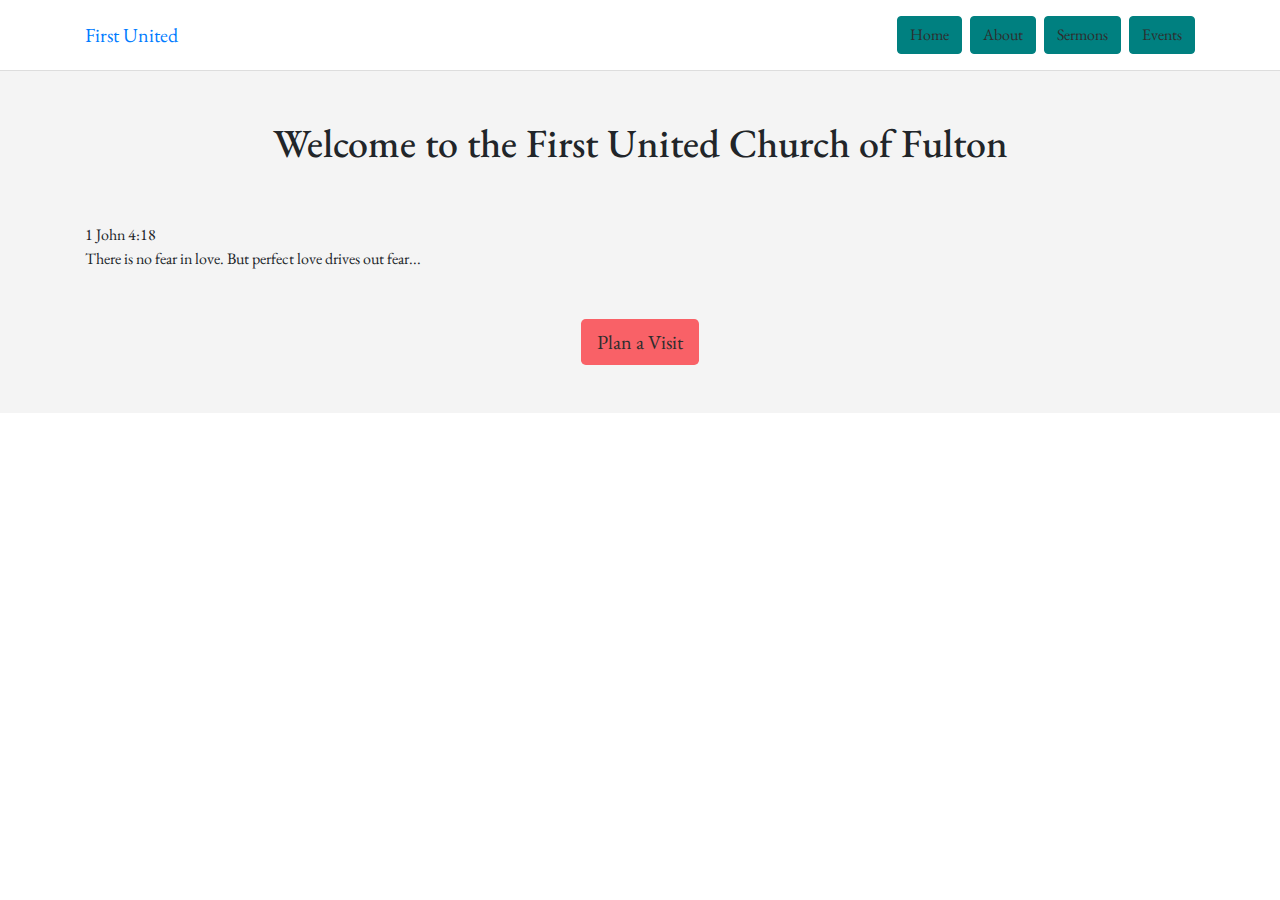
<file: index.html>
<!DOCTYPE html>
<html lang="en">
    <head>
        <meta charset="utf-8">
        <meta name="viewport" content="width=device-width, initial-scale=1.0">

        
        <!--Below is the import for bootstrap stylesheet-->
        <link rel="stylesheet" href="https://cdn.jsdelivr.net/npm/bootstrap@4.3.1/dist/css/bootstrap.min.css" integrity="sha384-ggOyR0iXCbMQv3Xipma34MD+dH/1fQ784/j6cY/iJTQUOhcWr7x9JvoRxT2MZw1T" crossorigin="anonymous">
        <!--This is an import for your own stylesheet-->
        <link rel="stylesheet" href="styles.css">
        <!-- Google font style sheet -->
        <link href="https://fonts.googleapis.com/css2?family=EB+Garamond&display=swap" rel="stylesheet" >
        
        
    </head>
    <body>
        <!-- links to other pages -->
        <div class="navbar navbar-expand-md navbar-custom">
            <div class="container">
                <a class="navbar-brand fw-bold" href="#">First United</a>
                <div class="d-flex">
                    <a href="#" class="btn btn-primary">Home</a>
                    <a href="#" class="btn btn-primary">About</a>
                    <a href="#" class="btn btn-primary">Sermons</a>
                    <a href="#" class="btn btn-primary">Events</a>
                </div>
            </div>
        </div>
        
        <!--daily scripture hero section-->
        <section class="py-5" style="background-color: #F4F4F4;">
            <div class="container" id="hero">
                <div class="row" style="justify-content:center">
                    <h1>Welcome to the First United Church of Fulton</h1>
                </div>
                <div class="row mt-5">
                    <div class="col-sm-5" id="chapVerse"></div>
                </div>
                <div class="row">
                    <div class="col-sm-5" id="scripture"></div>
                </div>
                <div class="row mt-5" style="justify-content:center;">
                    <a class="btn btn-accent btn-lg">Plan a Visit</a>
                </div>
            </div>
        </section>

        
        <!--import bootstrap jquery, popperjs, javascript before ending body tag-->
        <script src="scripts.js"></script>
        <script src="https://code.jquery.com/jquery-3.3.1.slim.min.js" integrity="sha384-q8i/X+965DzO0rT7abK41JStQIAqVgRVzpbzo5smXKp4YfRvH+8abtTE1Pi6jizo" crossorigin="anonymous"></script>
        <script src="https://cdn.jsdelivr.net/npm/popper.js@1.14.7/dist/umd/popper.min.js" integrity="sha384-UO2eT0CpHqdSJQ6hJty5KVphtPhzWj9WO1clHTMGa3JDZwrnQq4sF86dIHNDz0W1" crossorigin="anonymous"></script>
        <script src="https://cdn.jsdelivr.net/npm/bootstrap@4.3.1/dist/js/bootstrap.min.js" integrity="sha384-JjSmVgyd0p3pXB1rRibZUAYoIIy6OrQ6VrjIEaFf/nJGzIxFDsf4x0xIM+B07jRM" crossorigin="anonymous"></script>
    </body>
</file>
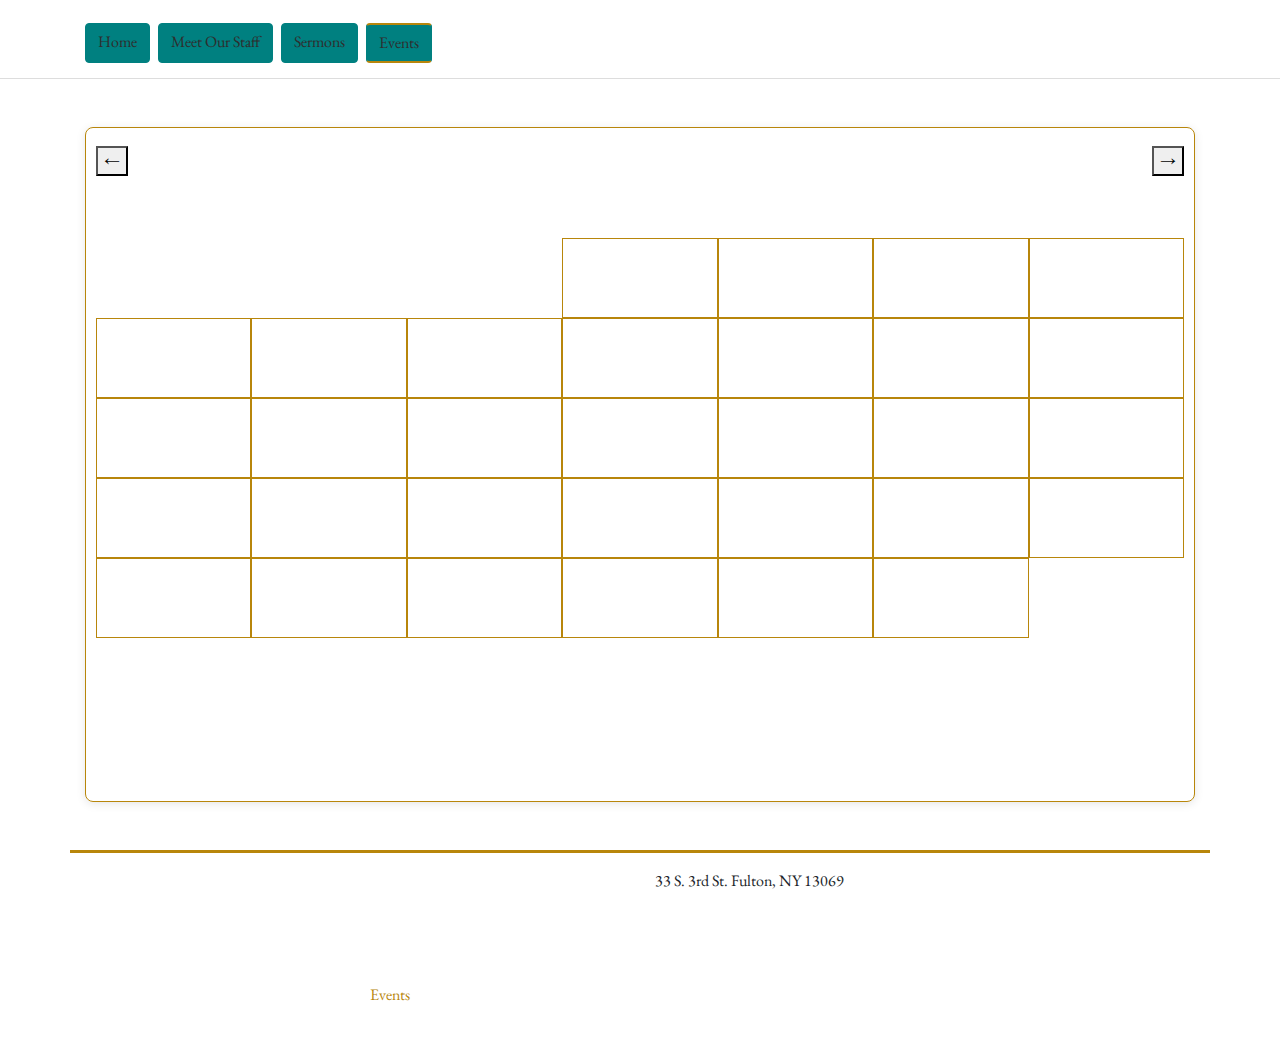
<file: events.html>
<!DOCTYPE html>
<html lang="en">
    <head>
        <meta charset="utf-8">
        <meta name="viewport" content="width=device-width, initial-scale=1.0">

        
        <!--Below is the import for bootstrap stylesheet-->
        <link rel="stylesheet" href="https://cdn.jsdelivr.net/npm/bootstrap@4.3.1/dist/css/bootstrap.min.css" integrity="sha384-ggOyR0iXCbMQv3Xipma34MD+dH/1fQ784/j6cY/iJTQUOhcWr7x9JvoRxT2MZw1T" crossorigin="anonymous">
        <!--This is an import for your own stylesheet-->
        <link rel="stylesheet" href="styles.css">
        <link rel="stylesheet" href="eventstyles.css">
        <!-- Google font style sheet -->
        <link href="https://fonts.googleapis.com/css2?family=EB+Garamond&display=swap" rel="stylesheet" >
        
        
    </head>
    <body>
        <div id="fb-root"></div>
        <script async defer crossorigin="anonymous" src="https://connect.facebook.net/en_US/sdk.js#xfbml=1&version=v22.0"></script>

        <!-- nav section -->
        <section class="py-2">
            <div class="navbar navbar-expand-md navbar-custom">
                <div class="container" id="navbar">
                    <div class="d-flex">
                        <a href="index.html" class="btn btn-primary">Home</a>
                        <a href="staff.html" class="btn btn-primary">Meet Our Staff</a>
                        <a href="sermons.html" class="btn btn-primary">Sermons</a>
                        <a href="events.html" class="btn btn-primary"
                        style="border-top:2px solid #B8860B; border-bottom: 2px solid #B8860B; pointer-events: none;">
                        Events</a>
                    </div>
                </div>
            </div>
        </section>

        <section class="py-2">
            <div class="container" id="calendarDiv">
                <div class="calendar">
                    <div class="calendar-header">
                      <button id="prev">&#8592;</button>
                      <h2 id="monthYear"></h2>
                      <button id="next">&#8594;</button>
                    </div>
                    <div class="calendar-body">
                      <div class="day-names">
                        <div>Sun</div><div>Mon</div><div>Tue</div><div>Wed</div><div>Thu</div><div>Fri</div><div>Sat</div>
                      </div>
                      <div class="dates" id="calendarDates">
                        <!-- Dates will be injected here -->
                      </div>
                    </div>
                  </div>
            </div>
        </section>

        <!-- footer section -->
        <footer class="py-2">
            <div class="container mb-4">
                <div class="row">
                    
                </div>
                <div class="row">    
                    <div class="col-sm-3">
                        <h3 style="color: white;">Contact Us:</h3>
                        
                        <!-- person 1 -->
                        <span style="color:white;">Person 1</span>
                        <span style="color:white;">:  </span>
                        <span><a href="mailto:person1@email.com" style="color:white;">person1@email.com</a></span>
                        <!-- person 2 -->
                        <br>
                        <span style="color:white;">Person 2</span>
                        <span style="color:white;">:  </span>
                        <span><a href="mailto:person2@email.com" style="color:white;">person2@email.com</a></span>
                        <!-- person 3 -->
                        <br>
                        <span style="color:white;">Person 3</span>
                        <span style="color:white;">:  </span>
                        <span><a href="mailto:person3@email.com" style="color:white;">person3@email.com</a></span>
                        <!-- person 4 -->
                        <br>
                        <span style="color:white;">Person 4</span>
                        <span style="color:white;">:  </span>
                        <span><a href="mailto:person4@email.com" style="color:white;">person4@email.com</a></span>
                        
                    </div>
                    <div class="col-sm-3">
                        <h3 style="color: white">Site Map:</h3>
                        <a href="index.html"style="color: white">Home</a><br>
                        <a href="staff.html" style="color: white;">Meet Our Staff</a><br>
                        <a href="sermons.html" style="color: white;">Sermons</a><br>
                        <a href="events.html" style="pointer-events: none; color: #B8860B">Events</a>
                    </div>
                    <div class="col-sm-6" id="addressPhone">
                        <span>33 S. 3rd St. Fulton, NY 13069</span><br>
                        <a href="tel:+13155927347" style="color:white">(315)592-7347</a>
                    </div>
                </div>
            </div>
        </footer>

        
        <!--import bootstrap jquery, popperjs, javascript before ending body tag-->
        <script src="calendar.js"></script>
        <script src="https://code.jquery.com/jquery-3.3.1.slim.min.js" integrity="sha384-q8i/X+965DzO0rT7abK41JStQIAqVgRVzpbzo5smXKp4YfRvH+8abtTE1Pi6jizo" crossorigin="anonymous"></script>
        <script src="https://cdn.jsdelivr.net/npm/popper.js@1.14.7/dist/umd/popper.min.js" integrity="sha384-UO2eT0CpHqdSJQ6hJty5KVphtPhzWj9WO1clHTMGa3JDZwrnQq4sF86dIHNDz0W1" crossorigin="anonymous"></script>
        <script src="https://cdn.jsdelivr.net/npm/bootstrap@4.3.1/dist/js/bootstrap.min.js" integrity="sha384-JjSmVgyd0p3pXB1rRibZUAYoIIy6OrQ6VrjIEaFf/nJGzIxFDsf4x0xIM+B07jRM" crossorigin="anonymous"></script>

    </body>
</html>
</file>
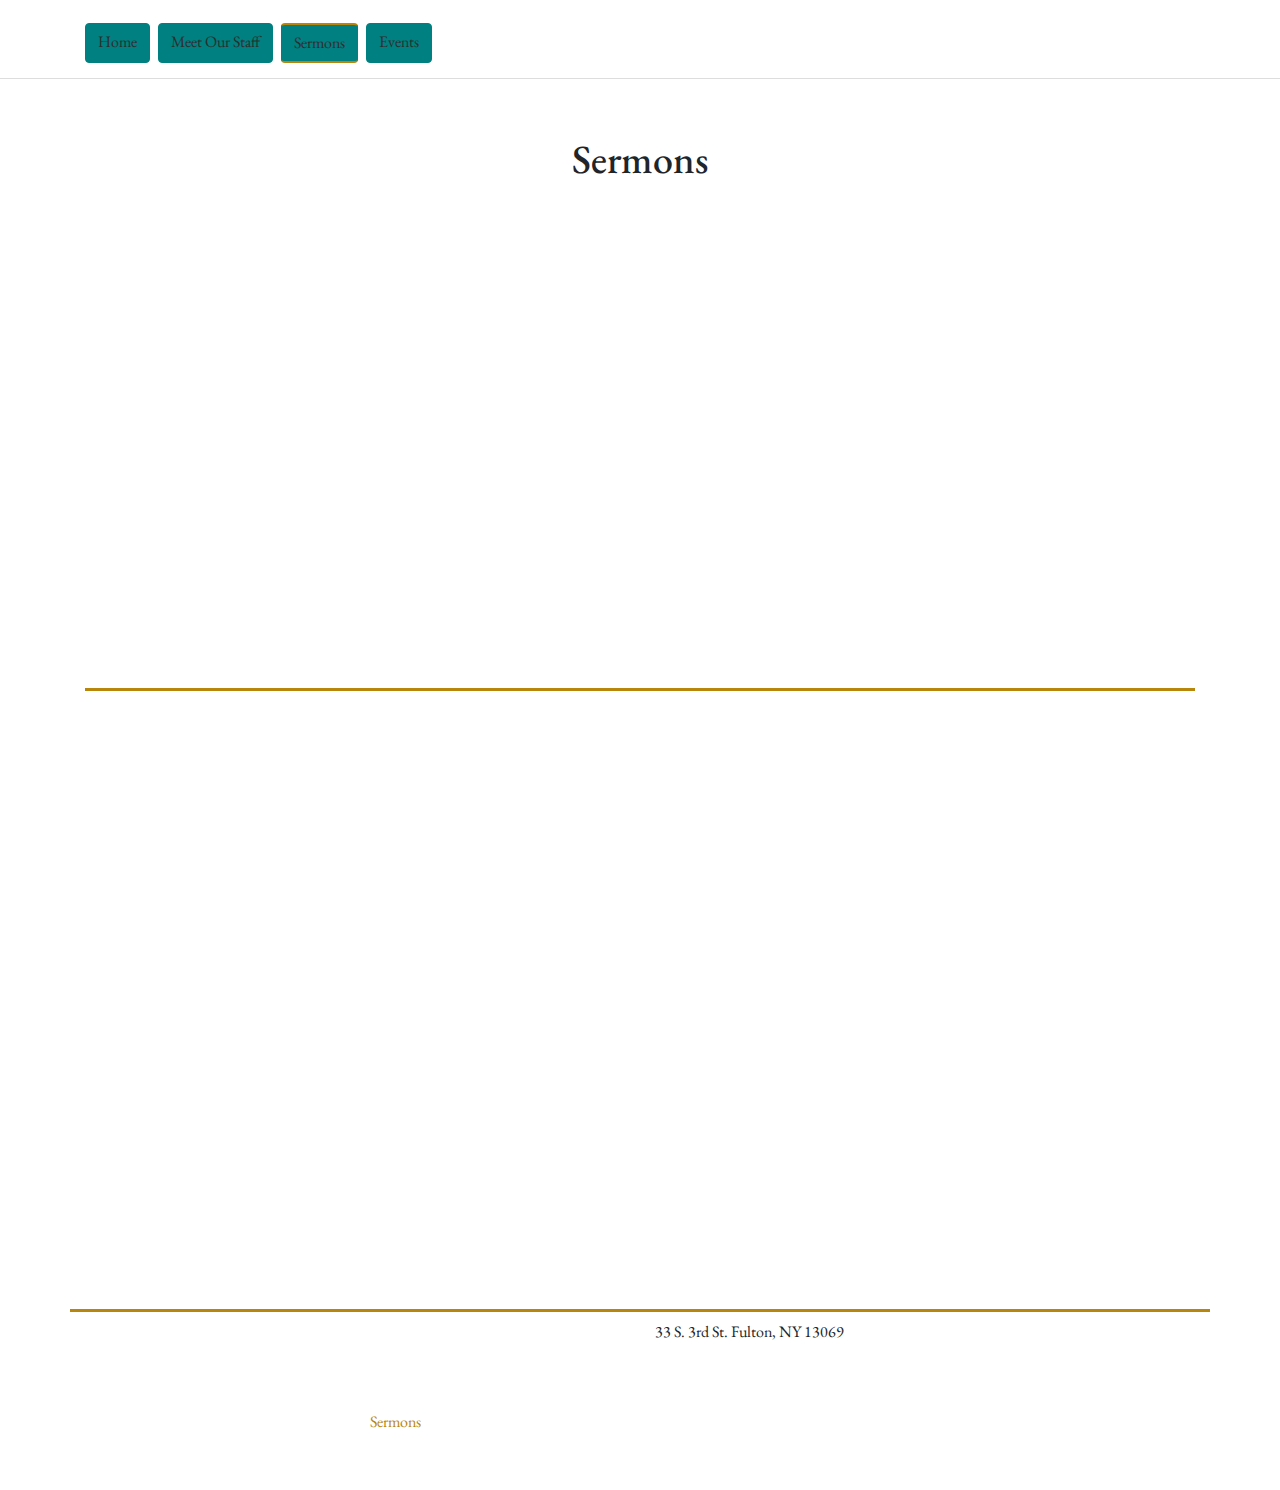
<file: sermons.html>
<!DOCTYPE html>
<html lang="en">
    <head>
        <meta charset="utf-8">
        <meta name="viewport" content="width=device-width, initial-scale=1.0">

        
        <!--Below is the import for bootstrap stylesheet-->
        <link rel="stylesheet" href="https://cdn.jsdelivr.net/npm/bootstrap@4.3.1/dist/css/bootstrap.min.css" integrity="sha384-ggOyR0iXCbMQv3Xipma34MD+dH/1fQ784/j6cY/iJTQUOhcWr7x9JvoRxT2MZw1T" crossorigin="anonymous">
        <!--This is an import for your own stylesheet-->
        <link rel="stylesheet" href="styles.css">
        <link rel="stylesheet" href="sermonstyles.css">
        <!-- Google font style sheet -->
        <link href="https://fonts.googleapis.com/css2?family=EB+Garamond&display=swap" rel="stylesheet" >
        
        
    </head>
    <body>
        <div id="fb-root"></div>
        <script async defer crossorigin="anonymous" src="https://connect.facebook.net/en_US/sdk.js#xfbml=1&version=v22.0"></script>

        <!-- nav section -->
        <section class="py-2">
            <div class="navbar navbar-expand-md navbar-custom">
                <div class="container" id="navbar">
                    <div class="d-flex">
                        <a href="index.html" class="btn btn-primary">Home</a>
                        <a href="staff.html" class="btn btn-primary">Meet Our Staff</a>
                        <a href="sermons.html" class="btn btn-primary"
                        style="border-top:2px solid #B8860B; border-bottom: 2px solid #B8860B; pointer-events: none;">
                        Sermons</a>
                        <a href="events.html" class="btn btn-primary">Events</a>
                    </div>
                </div>
            </div>
        </section>
        
        <!-- videos section -->
        <div class="container py-5" style="text-align:center; border-bottom: 3px solid #B8860B;">
            <h1>Sermons</h1>
            <div id="liveStreamContainer" style="padding-bottom: 2rem; border-bottom: 3px solid #B8860B;"></div>
            <div id="pastStreamsContainer"></div>        
        </div>

        <!-- footer section -->
        <footer class="py-2">
            <div class="container mb-4">
                <div class="row">
                    
                </div>
                <div class="row">    
                    <div class="col-sm-3">
                        <h3 style="color: white;">Contact Us:</h3>
                        
                        <!-- person 1 -->
                        <span style="color:white;">Person 1</span>
                        <span style="color:white;">:  </span>
                        <span><a href="mailto:person1@email.com" style="color:white;">person1@email.com</a></span>
                        <!-- person 2 -->
                        <br>
                        <span style="color:white;">Person 2</span>
                        <span style="color:white;">:  </span>
                        <span><a href="mailto:person2@email.com" style="color:white;">person2@email.com</a></span>
                        <!-- person 3 -->
                        <br>
                        <span style="color:white;">Person 3</span>
                        <span style="color:white;">:  </span>
                        <span><a href="mailto:person3@email.com" style="color:white;">person3@email.com</a></span>
                        <!-- person 4 -->
                        <br>
                        <span style="color:white;">Person 4</span>
                        <span style="color:white;">:  </span>
                        <span><a href="mailto:person4@email.com" style="color:white;">person4@email.com</a></span>
                        
                    </div>
                    <div class="col-sm-3">
                        <h3 style="color: white">Site Map:</h3>
                        <a href="index.html"style="color:white">Home</a><br>
                        <a href="staff.html" style="color: white;">Meet Our Staff</a><br>
                        <a href="sermons.html" style="pointer-events: none; color: #B8860B">Sermons</a><br>
                        <a href="events.html" style="color:white;">Events</a>
                    </div>
                    <div class="col-sm-6" id="addressPhone">
                        <span>33 S. 3rd St. Fulton, NY 13069</span><br>
                        <a href="tel:+13155927347" style="color:white">(315)592-7347</a>
                    </div>
                </div>
            </div>
        </footer>

        
        <!--import bootstrap jquery, popperjs, javascript before ending body tag-->
        <script src="sermonscript.js"></script>
        <script src="https://code.jquery.com/jquery-3.3.1.slim.min.js" integrity="sha384-q8i/X+965DzO0rT7abK41JStQIAqVgRVzpbzo5smXKp4YfRvH+8abtTE1Pi6jizo" crossorigin="anonymous"></script>
        <script src="https://cdn.jsdelivr.net/npm/popper.js@1.14.7/dist/umd/popper.min.js" integrity="sha384-UO2eT0CpHqdSJQ6hJty5KVphtPhzWj9WO1clHTMGa3JDZwrnQq4sF86dIHNDz0W1" crossorigin="anonymous"></script>
        <script src="https://cdn.jsdelivr.net/npm/bootstrap@4.3.1/dist/js/bootstrap.min.js" integrity="sha384-JjSmVgyd0p3pXB1rRibZUAYoIIy6OrQ6VrjIEaFf/nJGzIxFDsf4x0xIM+B07jRM" crossorigin="anonymous"></script>
    </body>
</file>
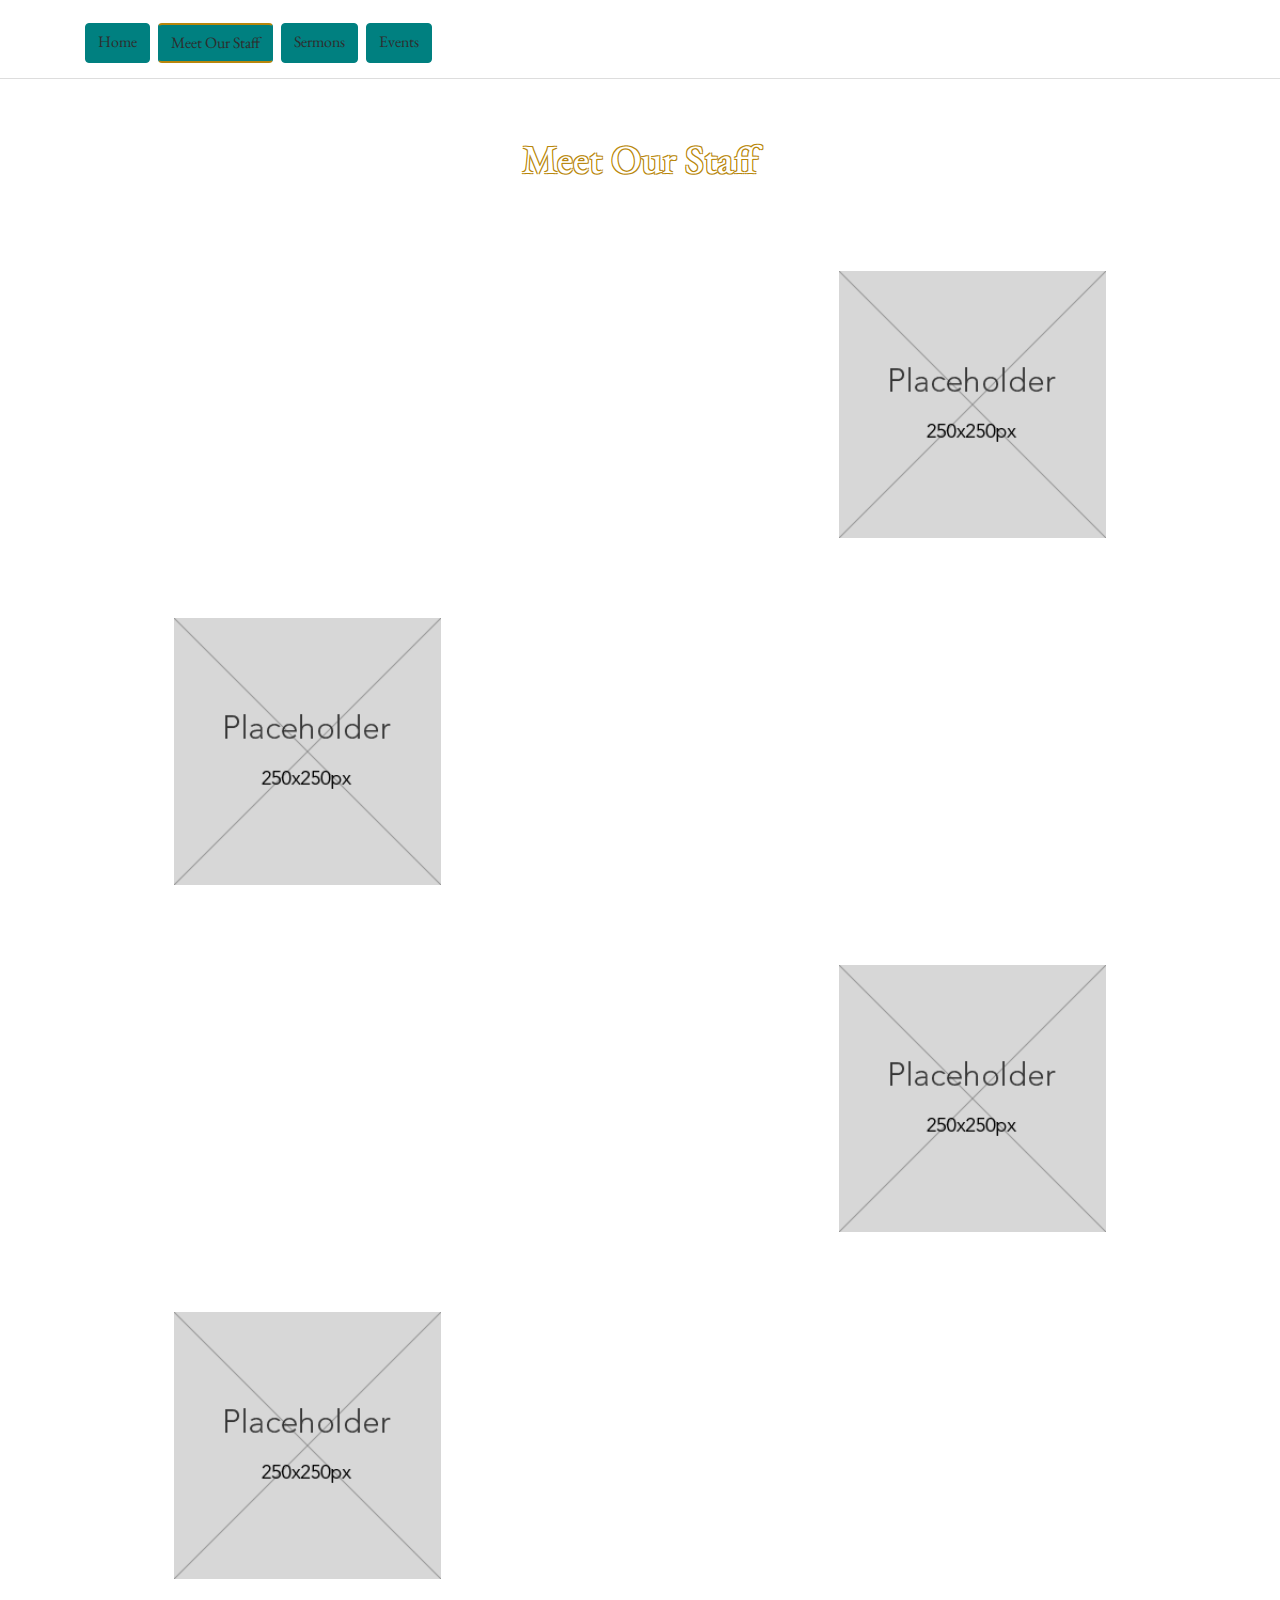
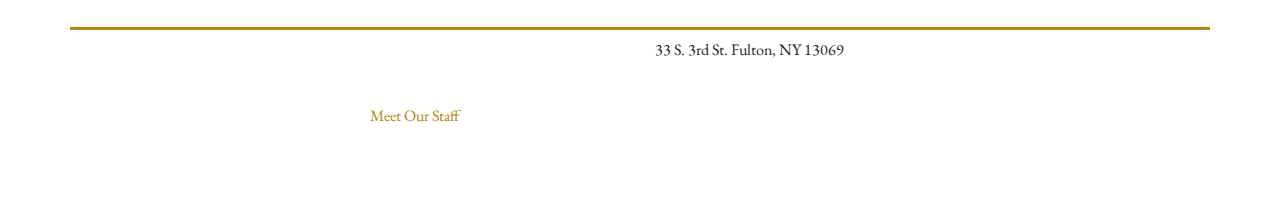
<file: staff.html>
<!DOCTYPE html>
<html lang="en">
    <head>
        <meta charset="utf-8">
        <meta name="viewport" content="width=device-width, initial-scale=1.0">

        
        <!--Below is the import for bootstrap stylesheet-->
        <link rel="stylesheet" href="https://cdn.jsdelivr.net/npm/bootstrap@4.3.1/dist/css/bootstrap.min.css" integrity="sha384-ggOyR0iXCbMQv3Xipma34MD+dH/1fQ784/j6cY/iJTQUOhcWr7x9JvoRxT2MZw1T" crossorigin="anonymous">
        <!--This is an import for your own stylesheet-->
        <link rel="stylesheet" href="styles.css">
        <link rel="stylesheet" href="staffstyle.css">
        <!-- Google font style sheet -->
        <link href="https://fonts.googleapis.com/css2?family=EB+Garamond&display=swap" rel="stylesheet" >
        
        
    </head>
    <body>
        <!-- nav section -->
        <section class="py-2">
            <div class="navbar navbar-expand-md navbar-custom">
                <div class="container" id="navbar">
                    <div class="d-flex">
                        <a href="index.html" class="btn btn-primary">Home</a>
                        <a href="staff.html" class="btn btn-primary"
                        style="border-top:2px solid #B8860B; border-bottom: 2px solid #B8860B; pointer-events: none;">
                        Meet Our Staff</a>
                        <a href="sermons.html" class="btn btn-primary">Sermons</a>
                        <a href="events.html" class="btn btn-primary">Events</a>
                    </div>
                </div>
            </div>
        </section>

        <!-- staff section -->
        <section class="pt-5">
            <div class="container" style="border-bottom: 3px solid #B8860B;">
                <div class="row" style="justify-content:center">
                    <h1 style="color: white; text-shadow: -.07rem -.07rem 0 #B8860B, .07rem -.07rem 0 #B8860B, -.07rem .07rem 0 #B8860B, .07rem .07rem 0 #B8860B; ">
                        Meet Our Staff
                    </h1>
                </div>
                <!-- first church member -->
                <div class="row mt-5" id="personOne">
                    <div class="col-sm-7" style="color: white;">
                        Lorem ipsum dolor sit amet, consectetur adipiscing elit, sed do eiusmod tempor incididunt ut labore et 
                        dolore magna aliqua. Ut enim ad minim veniam, quis nostrud exercitation ullamco laboris nisi ut aliquip 
                        ex ea commodo consequat. Duis aute irure dolor in reprehenderit in voluptate velit esse cillum dolore eu 
                        fugiat nulla pariatur. Excepteur sint occaecat cupidatat non proident, sunt in culpa qui officia deserunt 
                        mollit anim id est laborum.
                    </div>
                    <div class="col-sm-5" id="pic">
                        <img src="/images/placeholder.webp">
                    </div>
                </div>
                <!-- second church member -->
                <div class="row mt-5" id="personTwo">
                    <div class="col-sm-7" id="info" style="color: white;">
                        Lorem ipsum dolor sit amet, consectetur adipiscing elit, sed do eiusmod tempor incididunt ut labore et 
                        dolore magna aliqua. Ut enim ad minim veniam, quis nostrud exercitation ullamco laboris nisi ut aliquip 
                        ex ea commodo consequat. Duis aute irure dolor in reprehenderit in voluptate velit esse cillum dolore eu 
                        fugiat nulla pariatur. Excepteur sint occaecat cupidatat non proident, sunt in culpa qui officia deserunt 
                        mollit anim id est laborum.
                    </div>
                    <div class="col-sm-5" id="pic">
                        <img src="/images/placeholder.webp">
                    </div>
                </div>
                <!-- third church member -->
                <div class="row mt-5" id="personThree">
                    <div class="col-sm-7" style="color: white;">
                        Lorem ipsum dolor sit amet, consectetur adipiscing elit, sed do eiusmod tempor incididunt ut labore et 
                        dolore magna aliqua. Ut enim ad minim veniam, quis nostrud exercitation ullamco laboris nisi ut aliquip 
                        ex ea commodo consequat. Duis aute irure dolor in reprehenderit in voluptate velit esse cillum dolore eu 
                        fugiat nulla pariatur. Excepteur sint occaecat cupidatat non proident, sunt in culpa qui officia deserunt 
                        mollit anim id est laborum.
                    </div>
                    <div class="col-sm-5" id="pic">
                        <img src="/images/placeholder.webp">
                    </div>
                </div>
                <!-- fourth church member -->
                <div class="row mt-5 pb-5" id="personFour">
                    <div class="col-sm-7" id="info" style="color: white;">
                        Lorem ipsum dolor sit amet, consectetur adipiscing elit, sed do eiusmod tempor incididunt ut labore et 
                        dolore magna aliqua. Ut enim ad minim veniam, quis nostrud exercitation ullamco laboris nisi ut aliquip 
                        ex ea commodo consequat. Duis aute irure dolor in reprehenderit in voluptate velit esse cillum dolore eu 
                        fugiat nulla pariatur. Excepteur sint occaecat cupidatat non proident, sunt in culpa qui officia deserunt 
                        mollit anim id est laborum.
                    </div>
                    <div class="col-sm-5" id="pic">
                        <img src="/images/placeholder.webp">
                    </div>
                </div>
            </div>
        </section>

        <!-- footer section -->
        <footer class="py-2">
            <div class="container mb-4">
                <div class="row">
                    
                </div>
                <div class="row">    
                    <div class="col-sm-3">
                        <h3 style="color: white;">Contact Us:</h3>
                        
                        <!-- person 1 -->
                        <span style="color:white;">Person 1</span>
                        <span style="color:white;">:  </span>
                        <span><a href="mailto:person1@email.com" style="color:white;">person1@email.com</a></span>
                        <!-- person 2 -->
                        <br>
                        <span style="color:white;">Person 2</span>
                        <span style="color:white;">:  </span>
                        <span><a href="mailto:person2@email.com" style="color:white;">person2@email.com</a></span>
                        <!-- person 3 -->
                        <br>
                        <span style="color:white;">Person 3</span>
                        <span style="color:white;">:  </span>
                        <span><a href="mailto:person3@email.com" style="color:white;">person3@email.com</a></span>
                        <!-- person 4 -->
                        <br>
                        <span style="color:white;">Person 4</span>
                        <span style="color:white;">:  </span>
                        <span><a href="mailto:person4@email.com" style="color:white;">person4@email.com</a></span>
                        
                    </div>
                    <div class="col-sm-3">
                        <h3 style="color: white">Site Map:</h3>
                        <a href="index.html"style="color: white;">Home</a><br>
                        <a href="staff.html" style="pointer-events: none; color: #B8860B;">Meet Our Staff</a><br>
                        <a href="sermons.html" style="color: white;">Sermons</a><br>
                        <a href="staff.html" style="color:white;">Events</a>
                    </div>
                    <div class="col-sm-6" id="addressPhone">
                        <span>33 S. 3rd St. Fulton, NY 13069</span><br>
                        <a href="tel:+13155927347" style="color:white">(315)592-7347</a>
                    </div>
                </div>
            </div>
        </footer>

        <script src="https://code.jquery.com/jquery-3.3.1.slim.min.js" integrity="sha384-q8i/X+965DzO0rT7abK41JStQIAqVgRVzpbzo5smXKp4YfRvH+8abtTE1Pi6jizo" crossorigin="anonymous"></script>
        <script src="https://cdn.jsdelivr.net/npm/popper.js@1.14.7/dist/umd/popper.min.js" integrity="sha384-UO2eT0CpHqdSJQ6hJty5KVphtPhzWj9WO1clHTMGa3JDZwrnQq4sF86dIHNDz0W1" crossorigin="anonymous"></script>
        <script src="https://cdn.jsdelivr.net/npm/bootstrap@4.3.1/dist/js/bootstrap.min.js" integrity="sha384-JjSmVgyd0p3pXB1rRibZUAYoIIy6OrQ6VrjIEaFf/nJGzIxFDsf4x0xIM+B07jRM" crossorigin="anonymous"></script>
    </body>
</html>
</file>
<file: styles.css>
/* color scheme will be:
    Background: light gray: #F4F4F4
    Primary Text: slate gray: #2E2E2E
    Accent: Teal: #008080
            slightly darker teal: #006666
    Call to Action: Warm Coral: #F96167
    Button hovor: Dark Coral: #d6474f
    Link Color: teal or coral: #008080 or F96167
*/

body {
    font-family: 'EB Garamond', Garamond, serif;
}

.btn-primary {
    background-color: #008080;
    border-color: #008080;
    color: #2E2E2E;
}
.btn-primary:hover {
    background-color: #006666;
    border-color: #006666;
}
.btn-accent {
    background-color: #F96167;
    color: #2E2E2E !important;
    border: none;
}
.btn-accent:hover {
    background-color: #d6474f;
    color: white !important;
}
.navbar-custom {
    background-color: white;
    border-bottom: 1px solid #ddd;
    padding: 15px 0;
}
.navbar-custom .btn + .btn {
    margin-left: 0.5rem;
}
</file>
<file: eventstyles.css>
.calendar {
    width: 100%;
    height: 75vh;
    border: 1px solid #b8860b;
    border-radius: 8px;
    overflow: hidden;
    box-shadow: 0 2px 10px rgba(0,0,0,0.1);
    color: white;
  }
  
  .calendar-header {
    display: flex;
    justify-content: space-between;
    align-items: center;
    color: white;
    padding: 10px;
  }
  
  .calendar-body {
    padding: 10px;
    color: white;
  }
  
  .day-names, .dates {
    display: grid;
    grid-template-columns: repeat(7, 1fr);
    text-align: center;
  }
  
  .day-names div {
    font-weight: bold;
    padding: 5px 0;
    color: white;
  }
  
  .dates {
    display: grid;
    grid-template-columns: repeat(7, 1fr);
    text-align: center;
  }

  .day-cell { /* <--- ADD THIS CLASS */
    border: 1px solid #b8860b;
    min-height: 80px;
    display: flex;
    flex-direction: column;
    justify-content: flex-start;
    align-items: center;
    padding: 5px;
    box-sizing: border-box;
  }

  #calendarDiv {
    padding-bottom: 3rem;
    padding-top: 2rem;
    border-bottom: 3px solid #b8860b;
  }
</file>
<file: sermonstyles.css>
#liveStreamContainer {
    height: 500px;
    padding-top: 2rem;
    padding-bottom: 2rem;
}

#pastStreamsContainer {
    display: grid;
    grid-template-columns: repeat(auto-fit, minmax(320px, 1fr));
    justify-items: center;
  }

  @media(max-width: 600px) {
    #liveStreamContainer {
        max-height: 300px;
    }
  }
</file>
<file: staffstyle.css>
img {
    width: 60%;
    height: auto;
}
#pic {
    text-align: center;
    padding-top: 2rem;
}

#personTwo, #personFour {
    display: flex;
}

#info {
    order: 2;
}

#personTwo #pic, #personFour #pic {
    order: 1;
}

@media(max-width: 600px) {
    #info {
        order: 1;
    }
    #pic {
        order: 2;
    }
}
</file>
